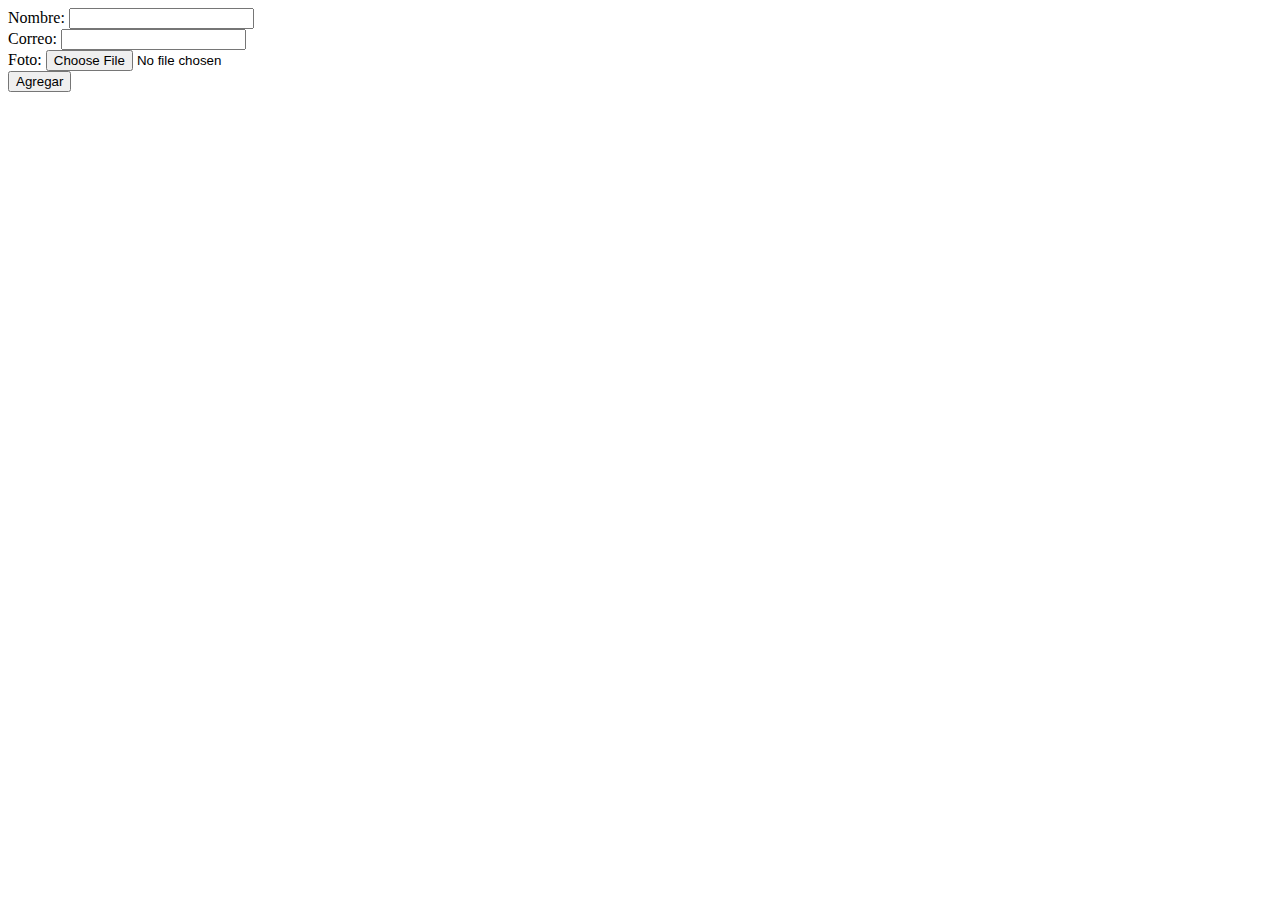
<file: templates/empleados/create.html>
<!DOCTYPE html>
<html lang="en">
<head>
    <meta charset="UTF-8">
    <meta http-equiv="X-UA-Compatible" content="IE=edge">
    <meta name="viewport" content="width=device-width, initial-scale=1.0">
    <title>Create</title>
</head>
<body>
    <!-- formulario para ingresar datos de empleados b-form enc y seleccionar metodo de envio de info post -->
    <form method="post" action="/store" enctype="multipart/form-data">
        Nombre:
        <input type="text" name="txtNombre" id="txtNombre">
        <br>

        Correo:
        <input type="text" name="txtCorreo" id="txtCorreo">
        <br>

        Foto:
        <input type="file" name="txtFoto" id="txtFoto">
        <br>

        <input type="submit" value="Agregar">
        
    </form>
</body>
</html>
</file>
